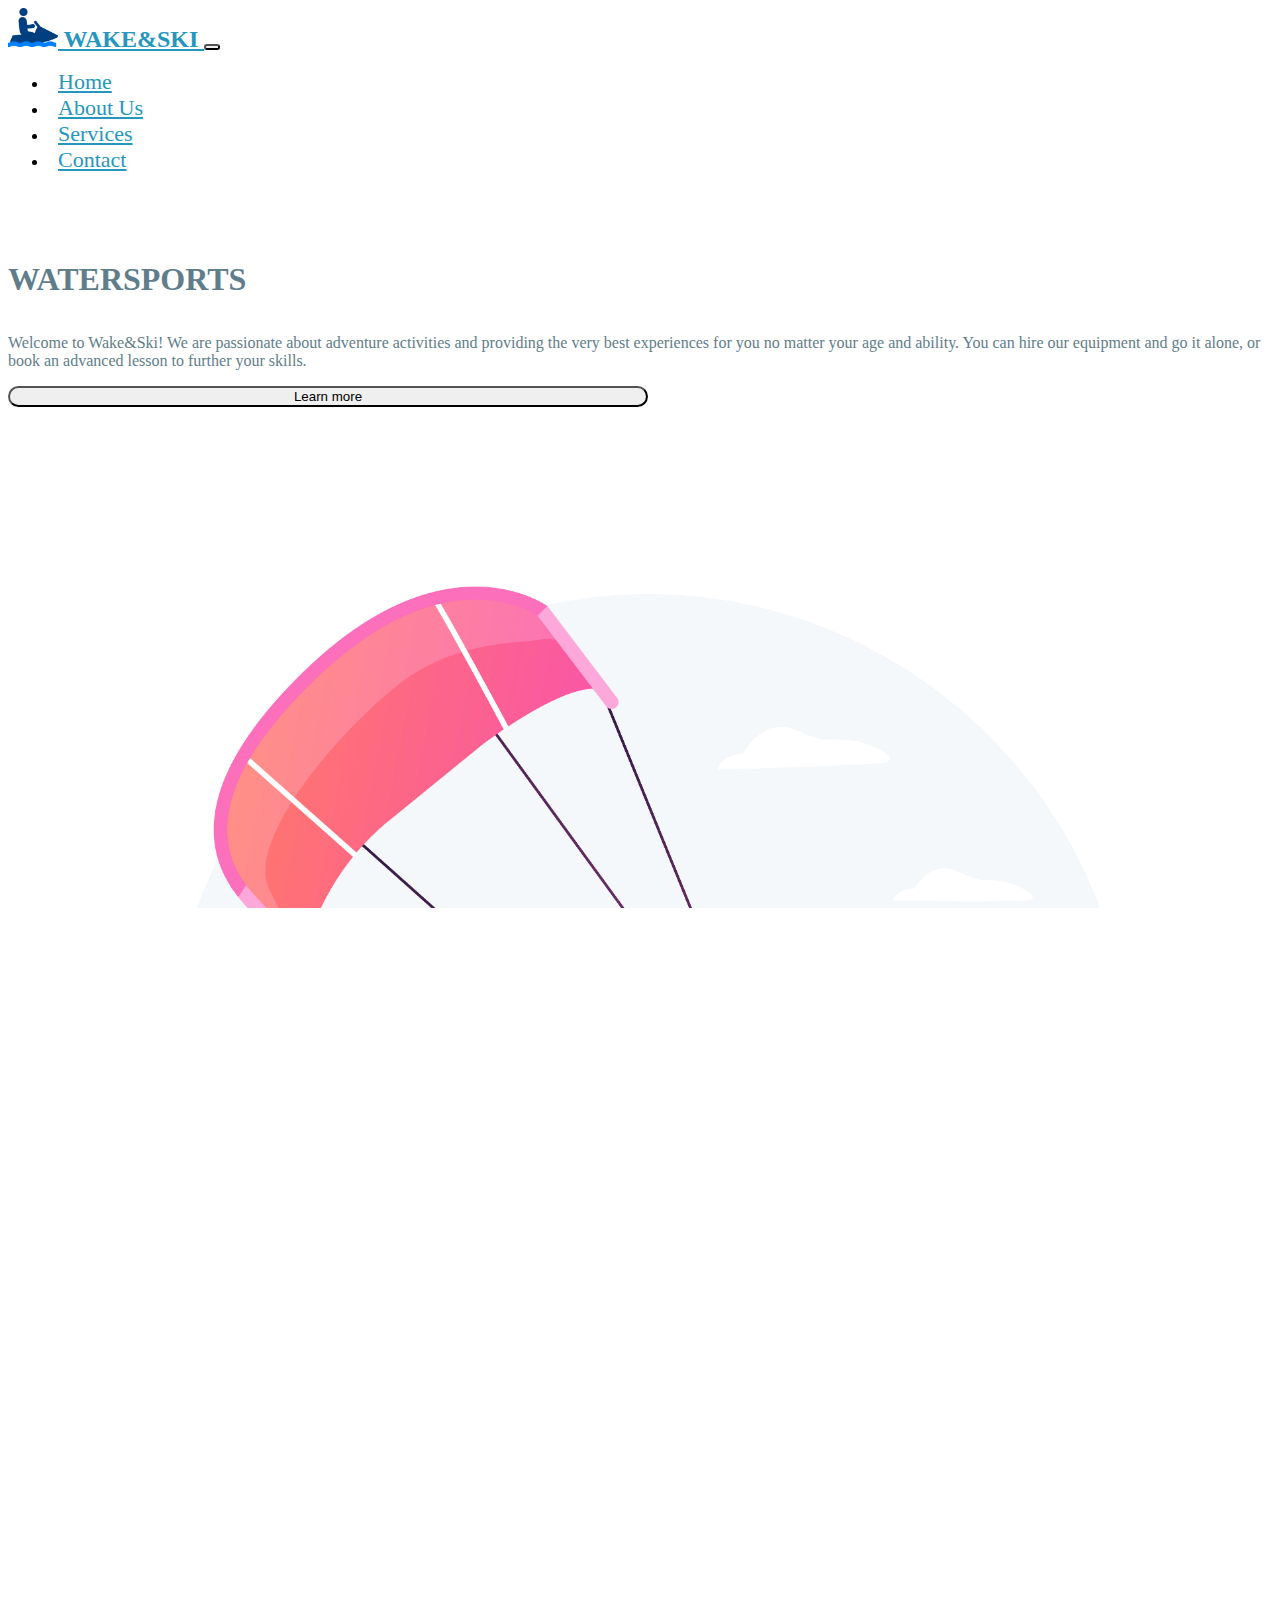
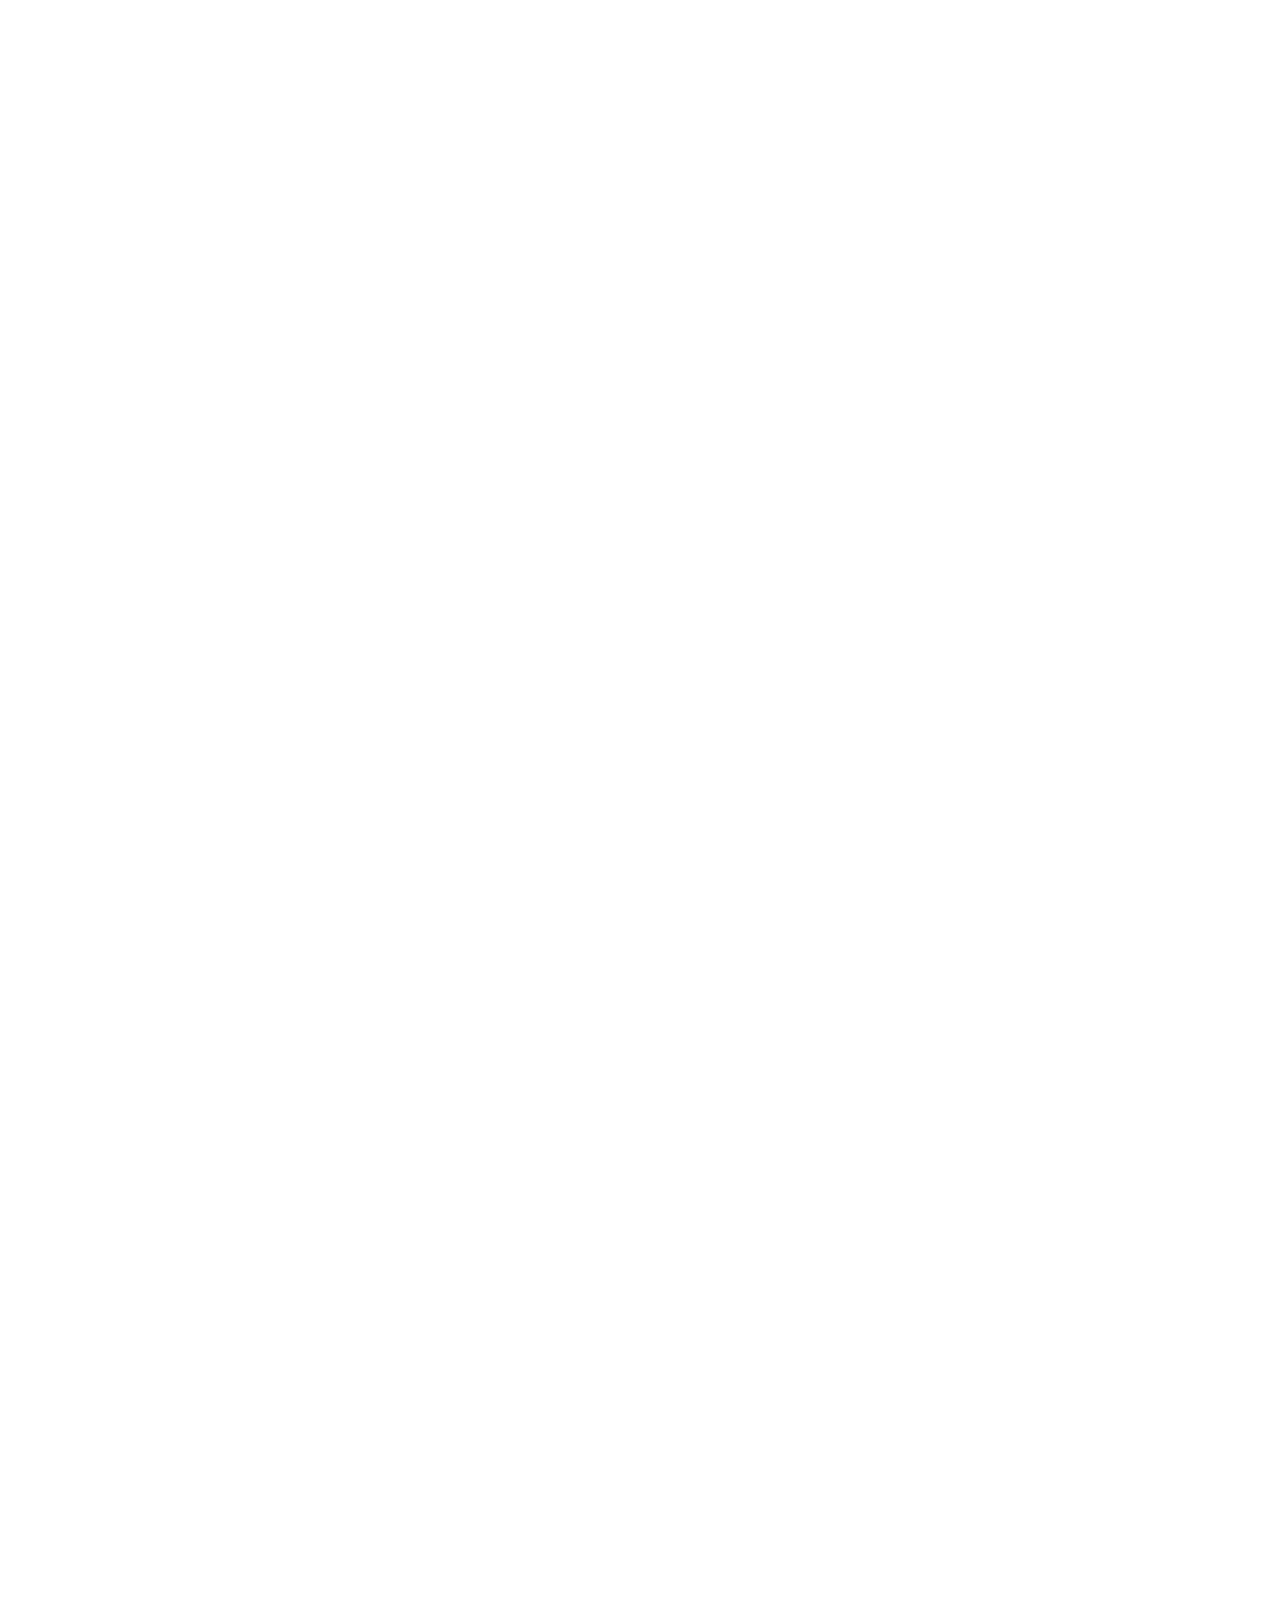
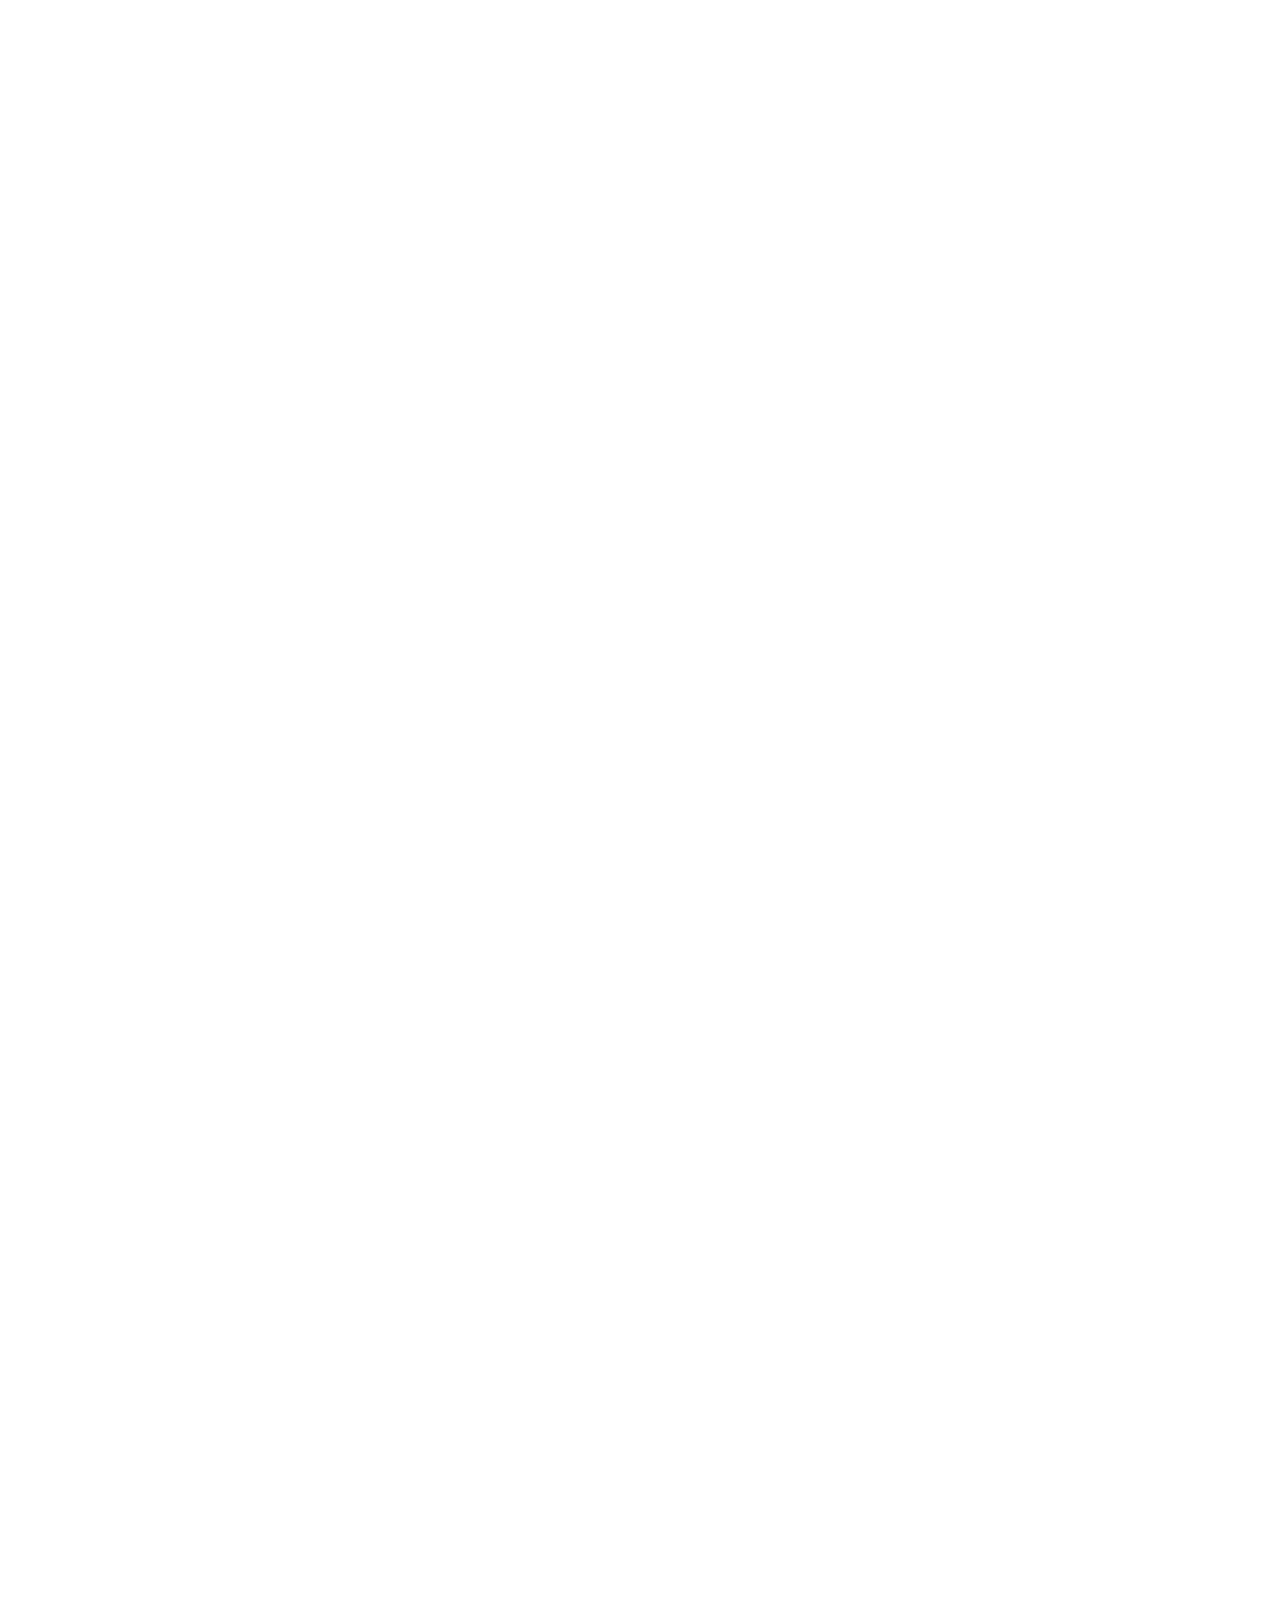
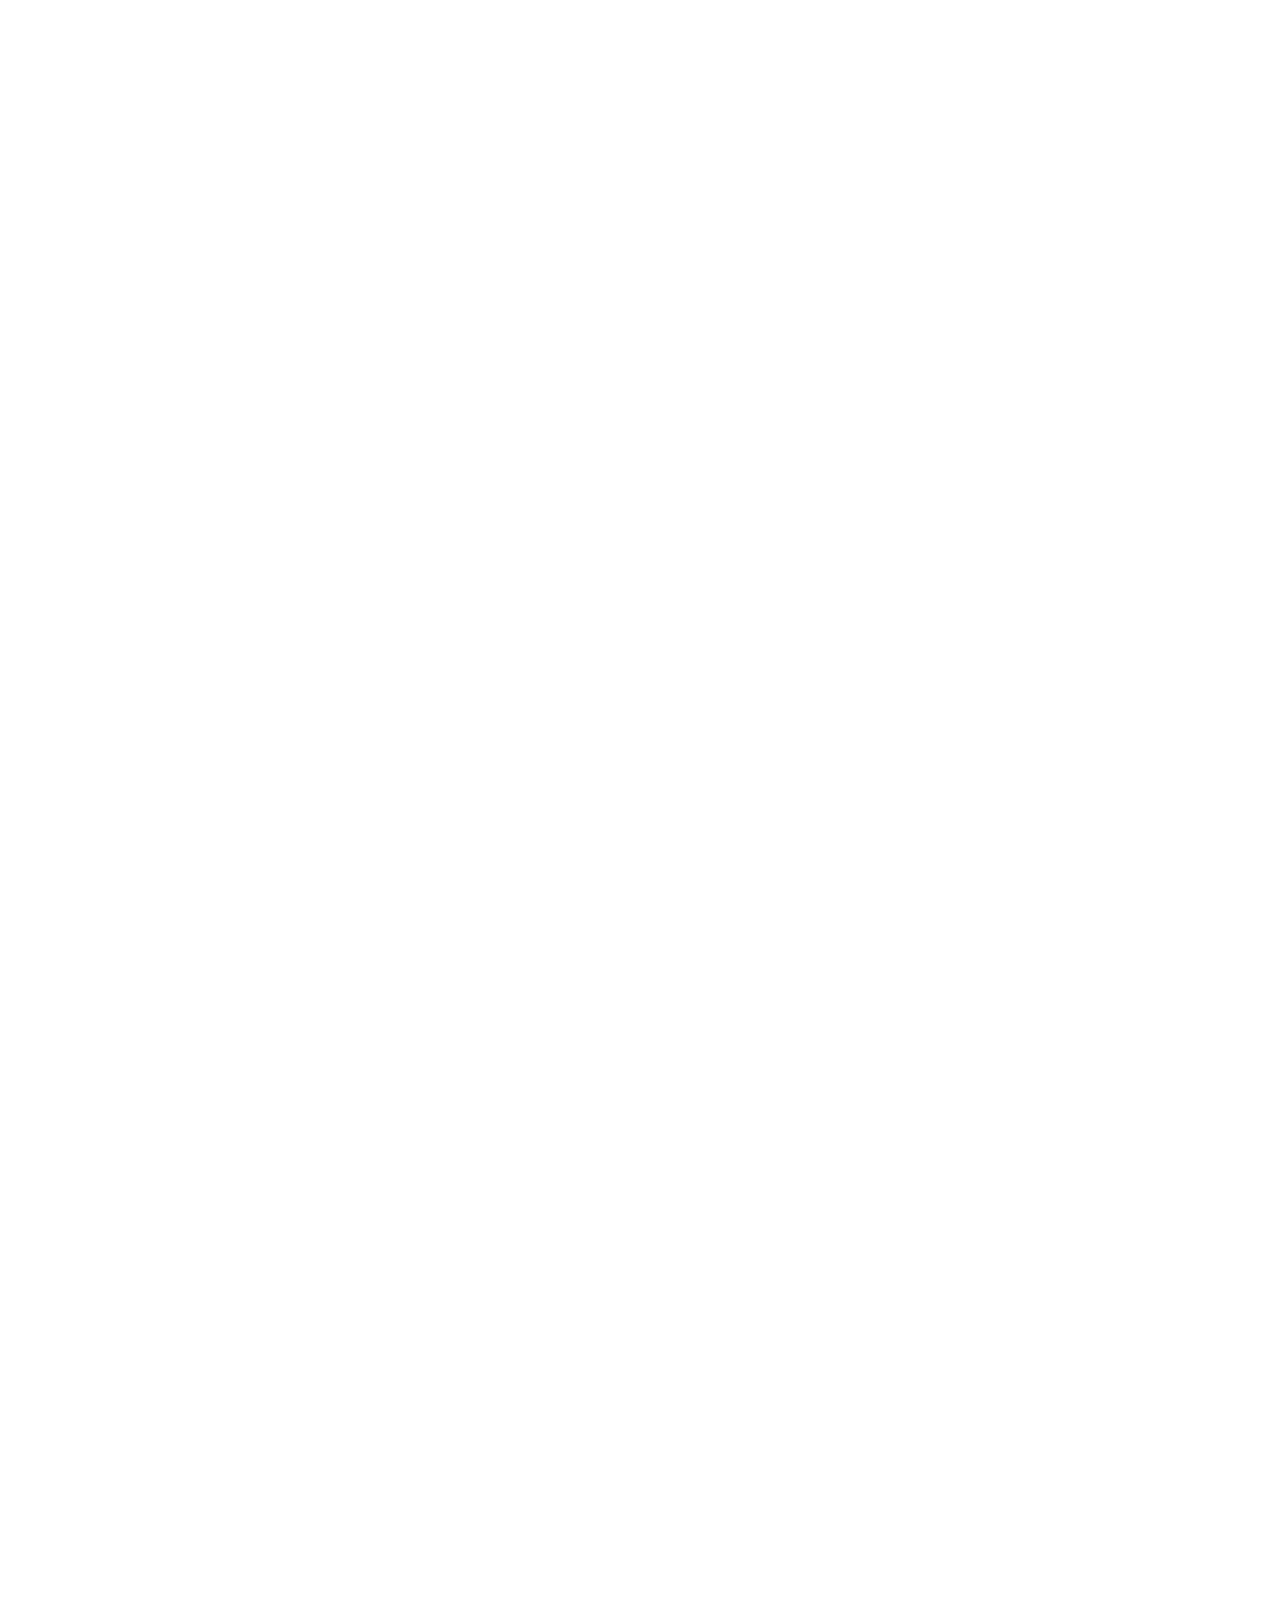
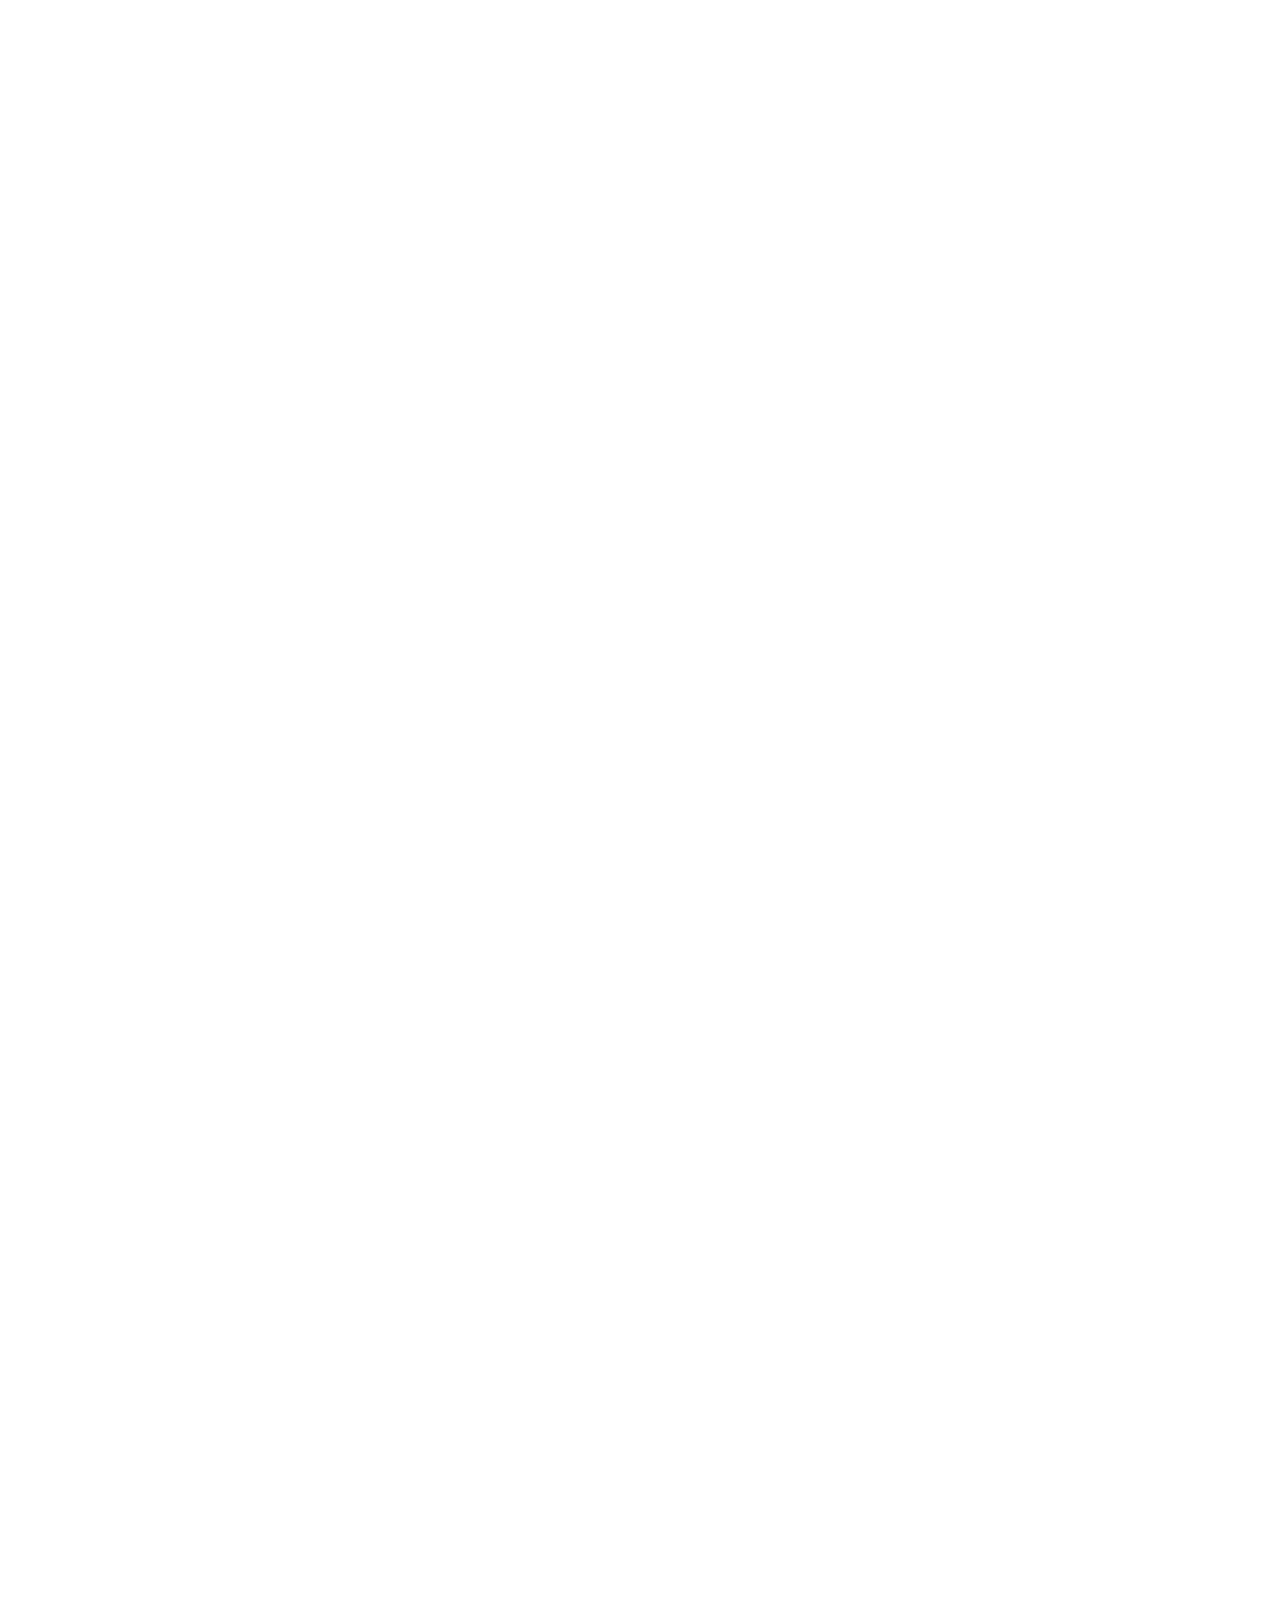
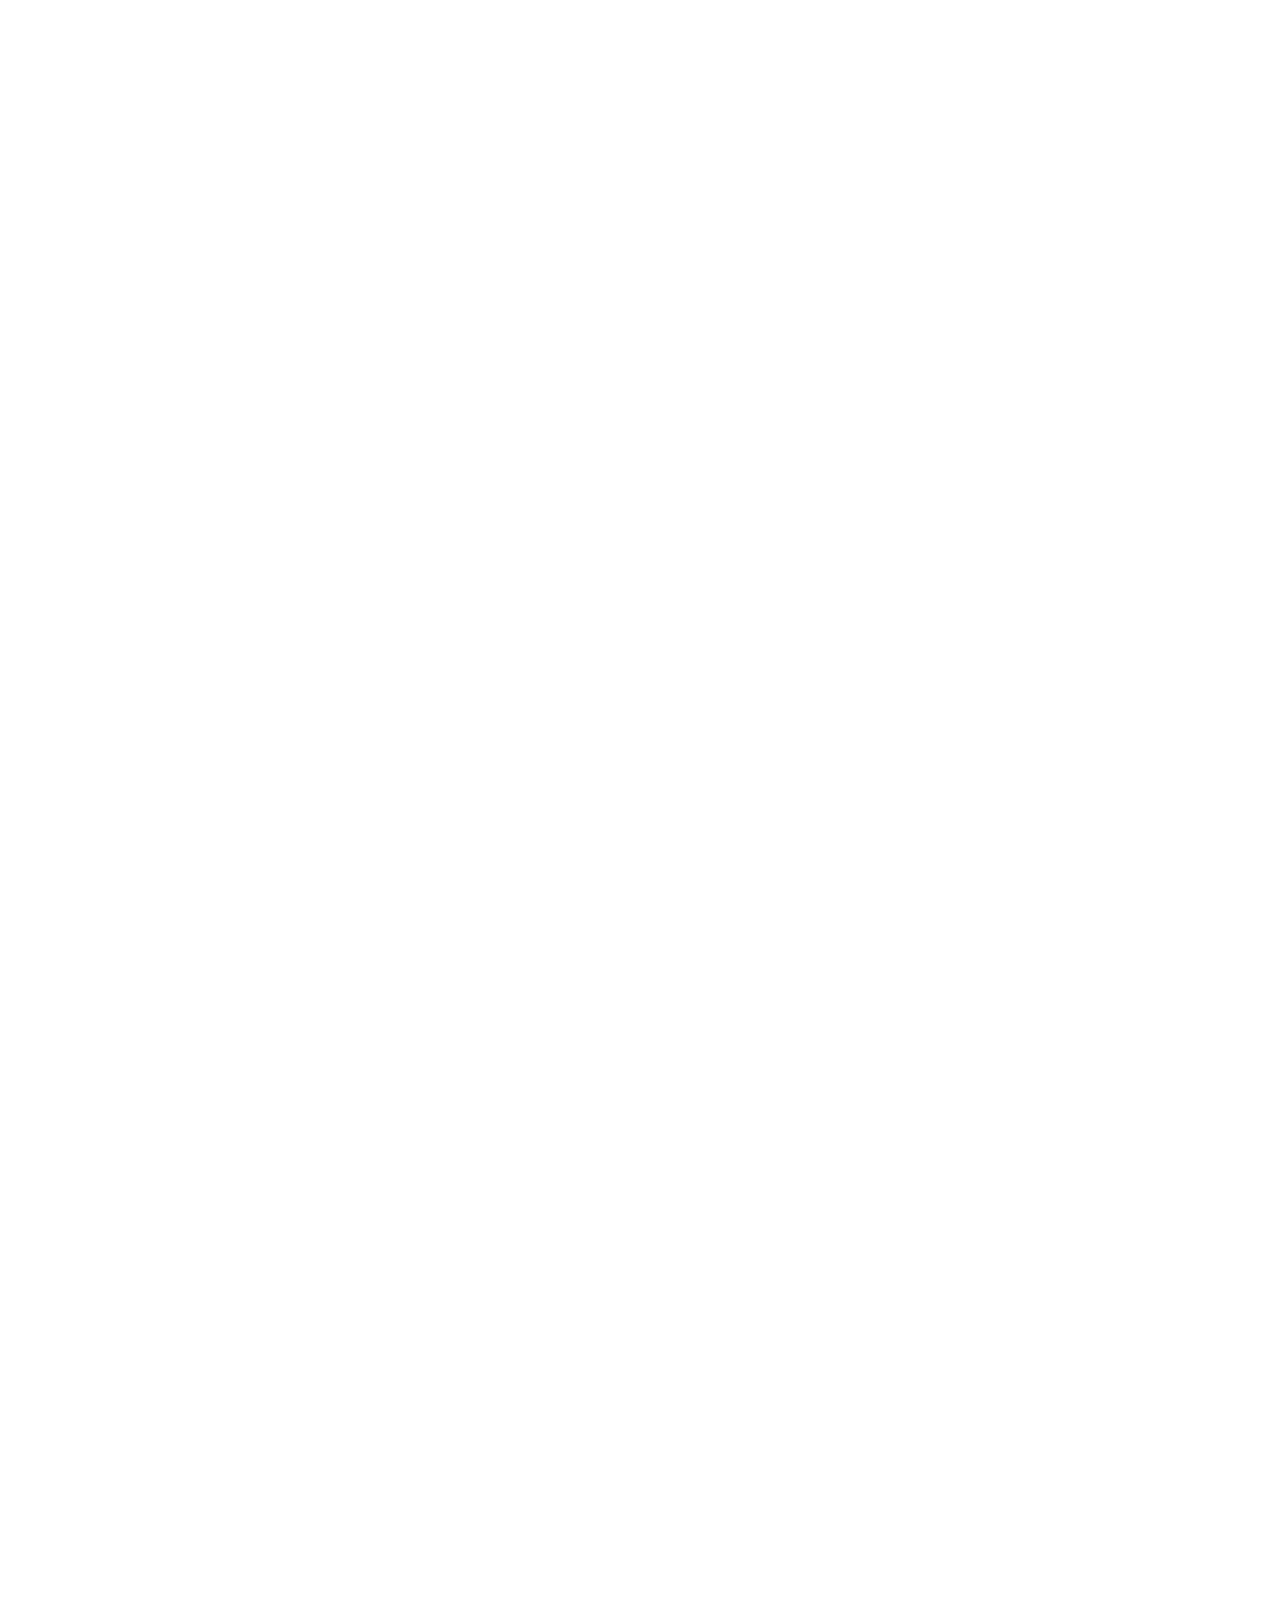
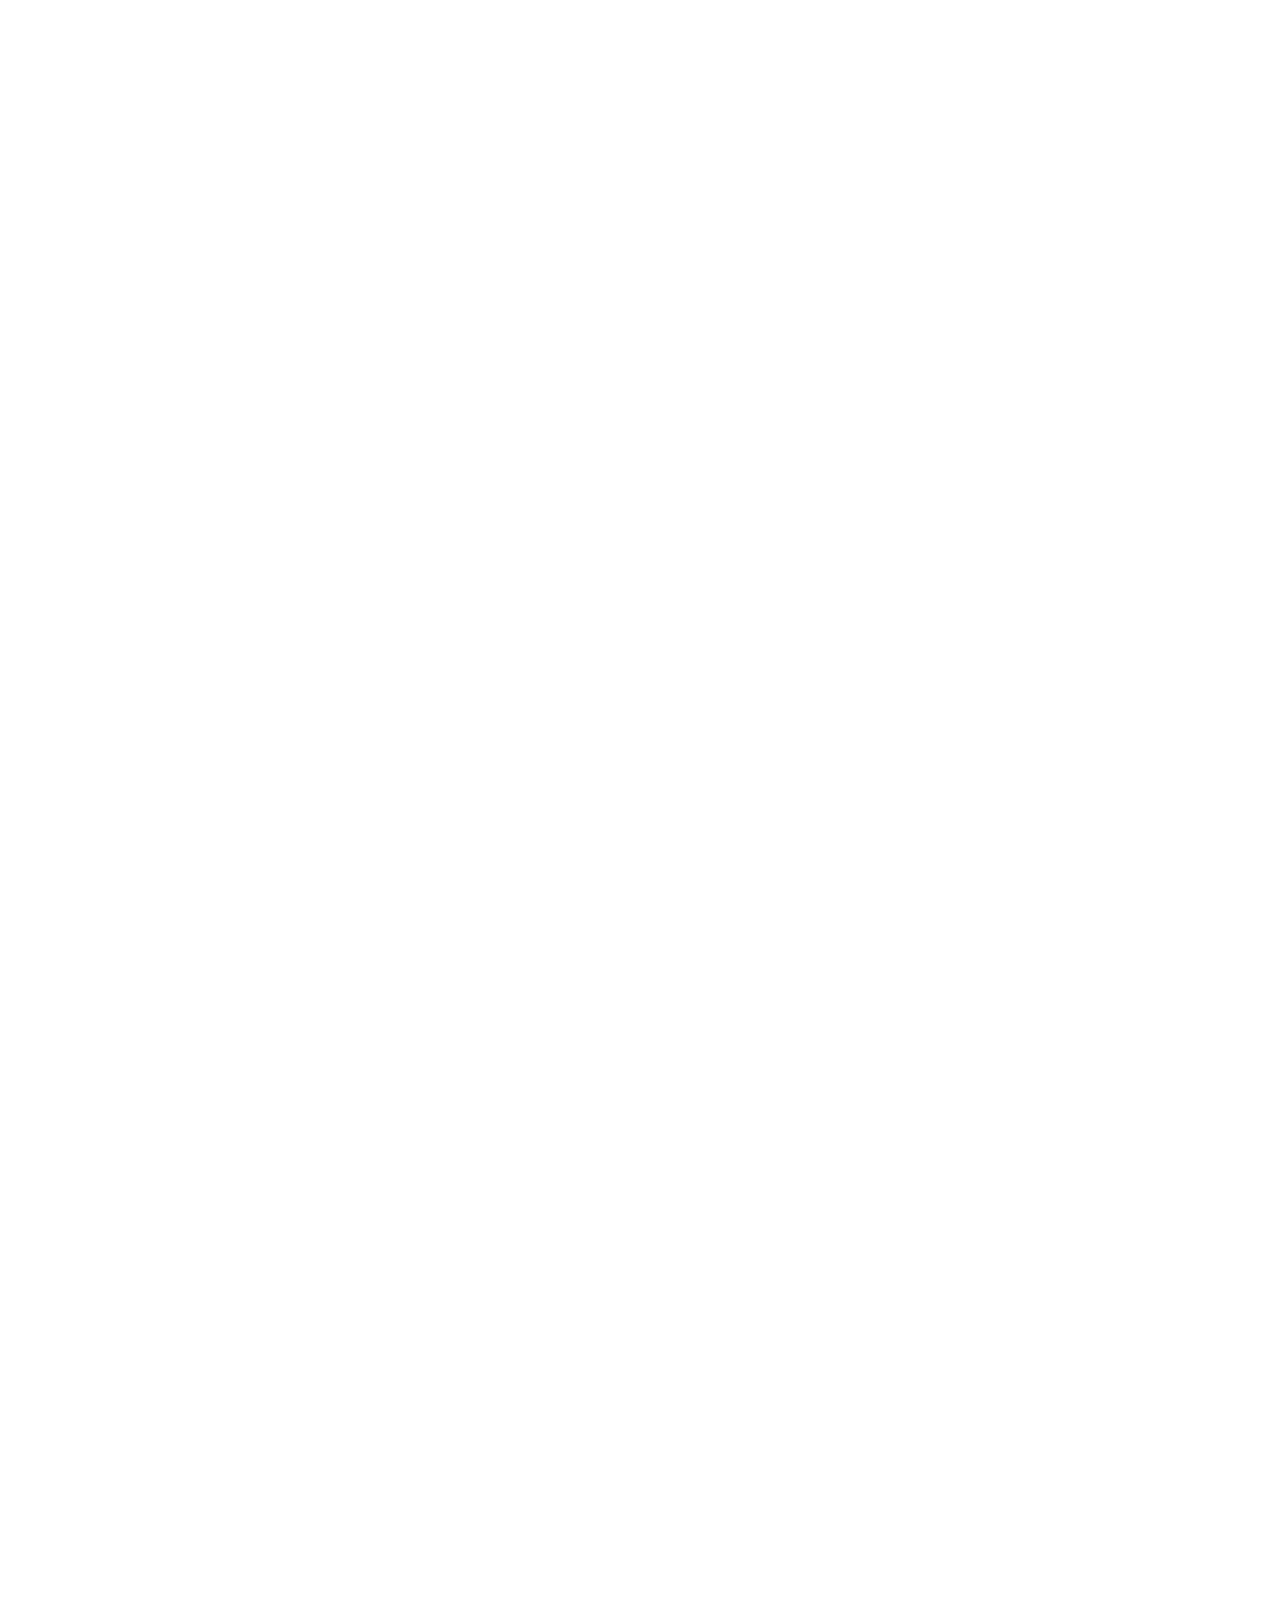
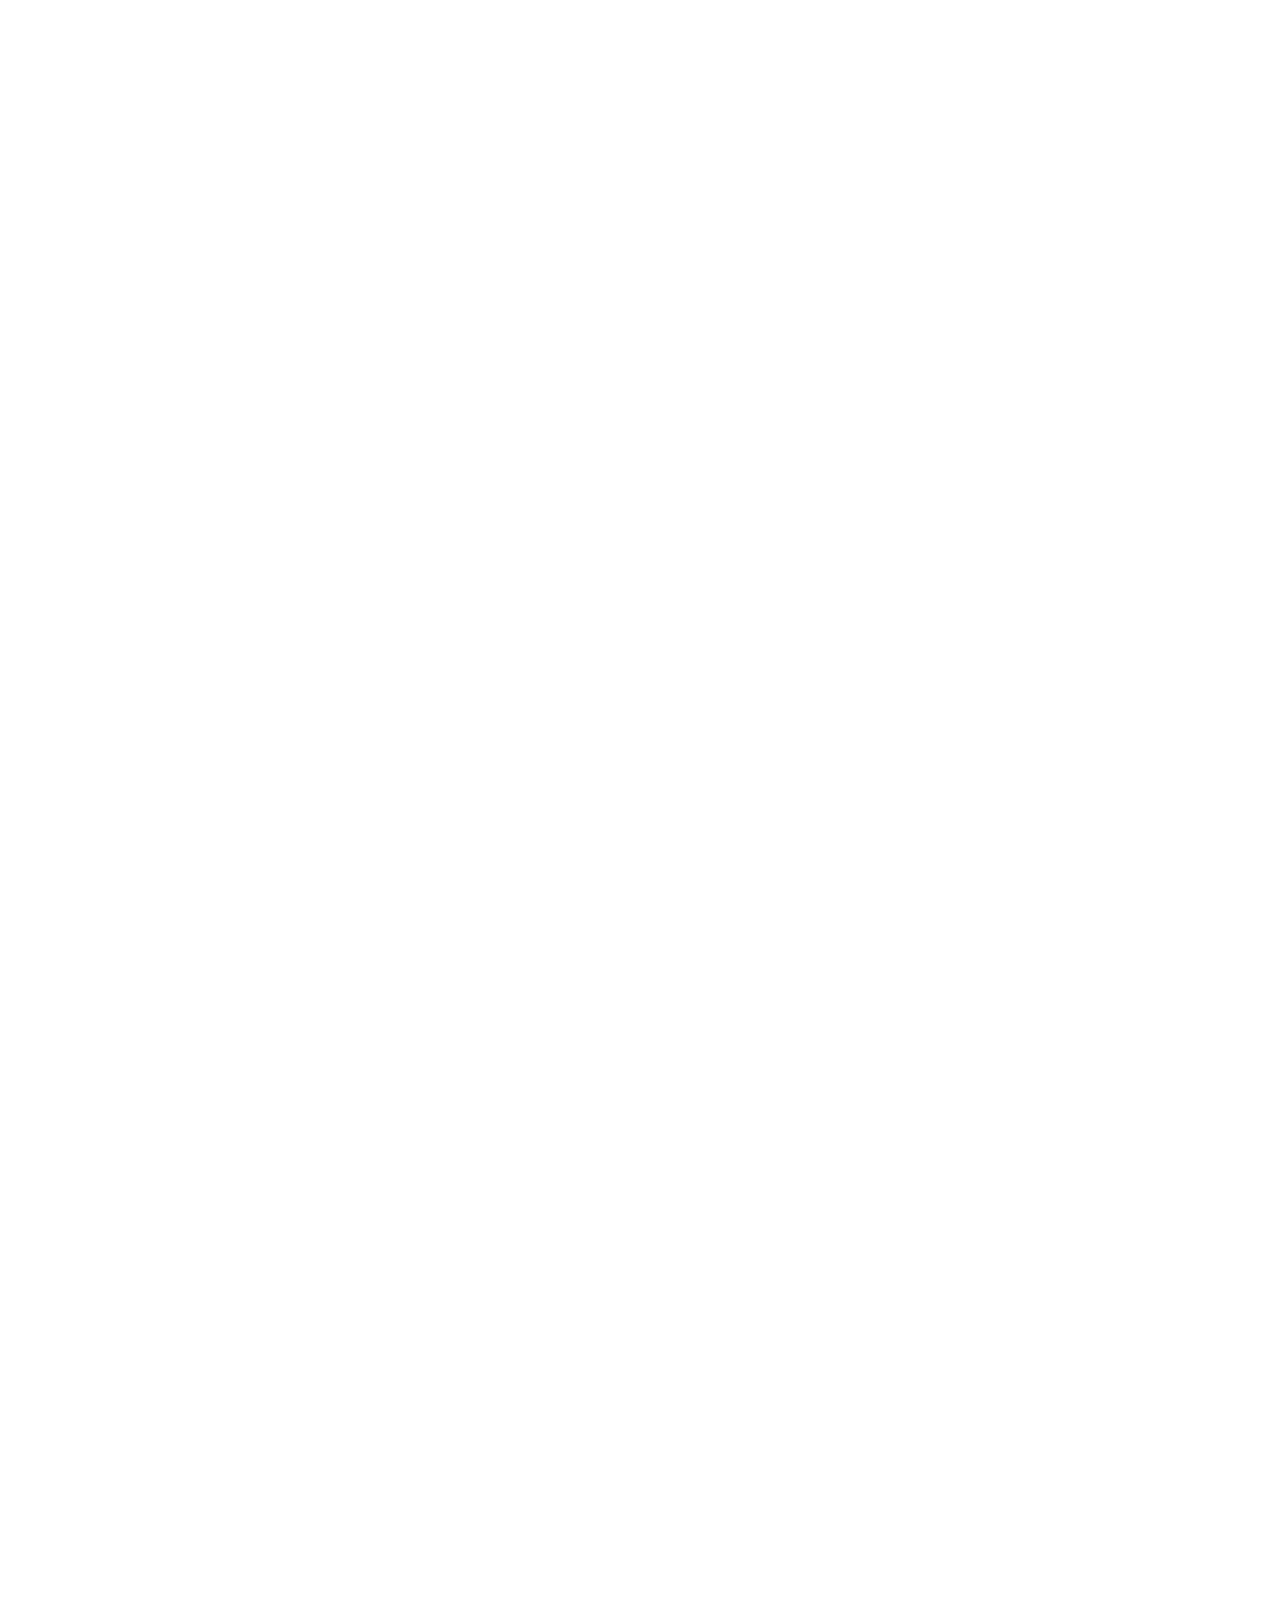
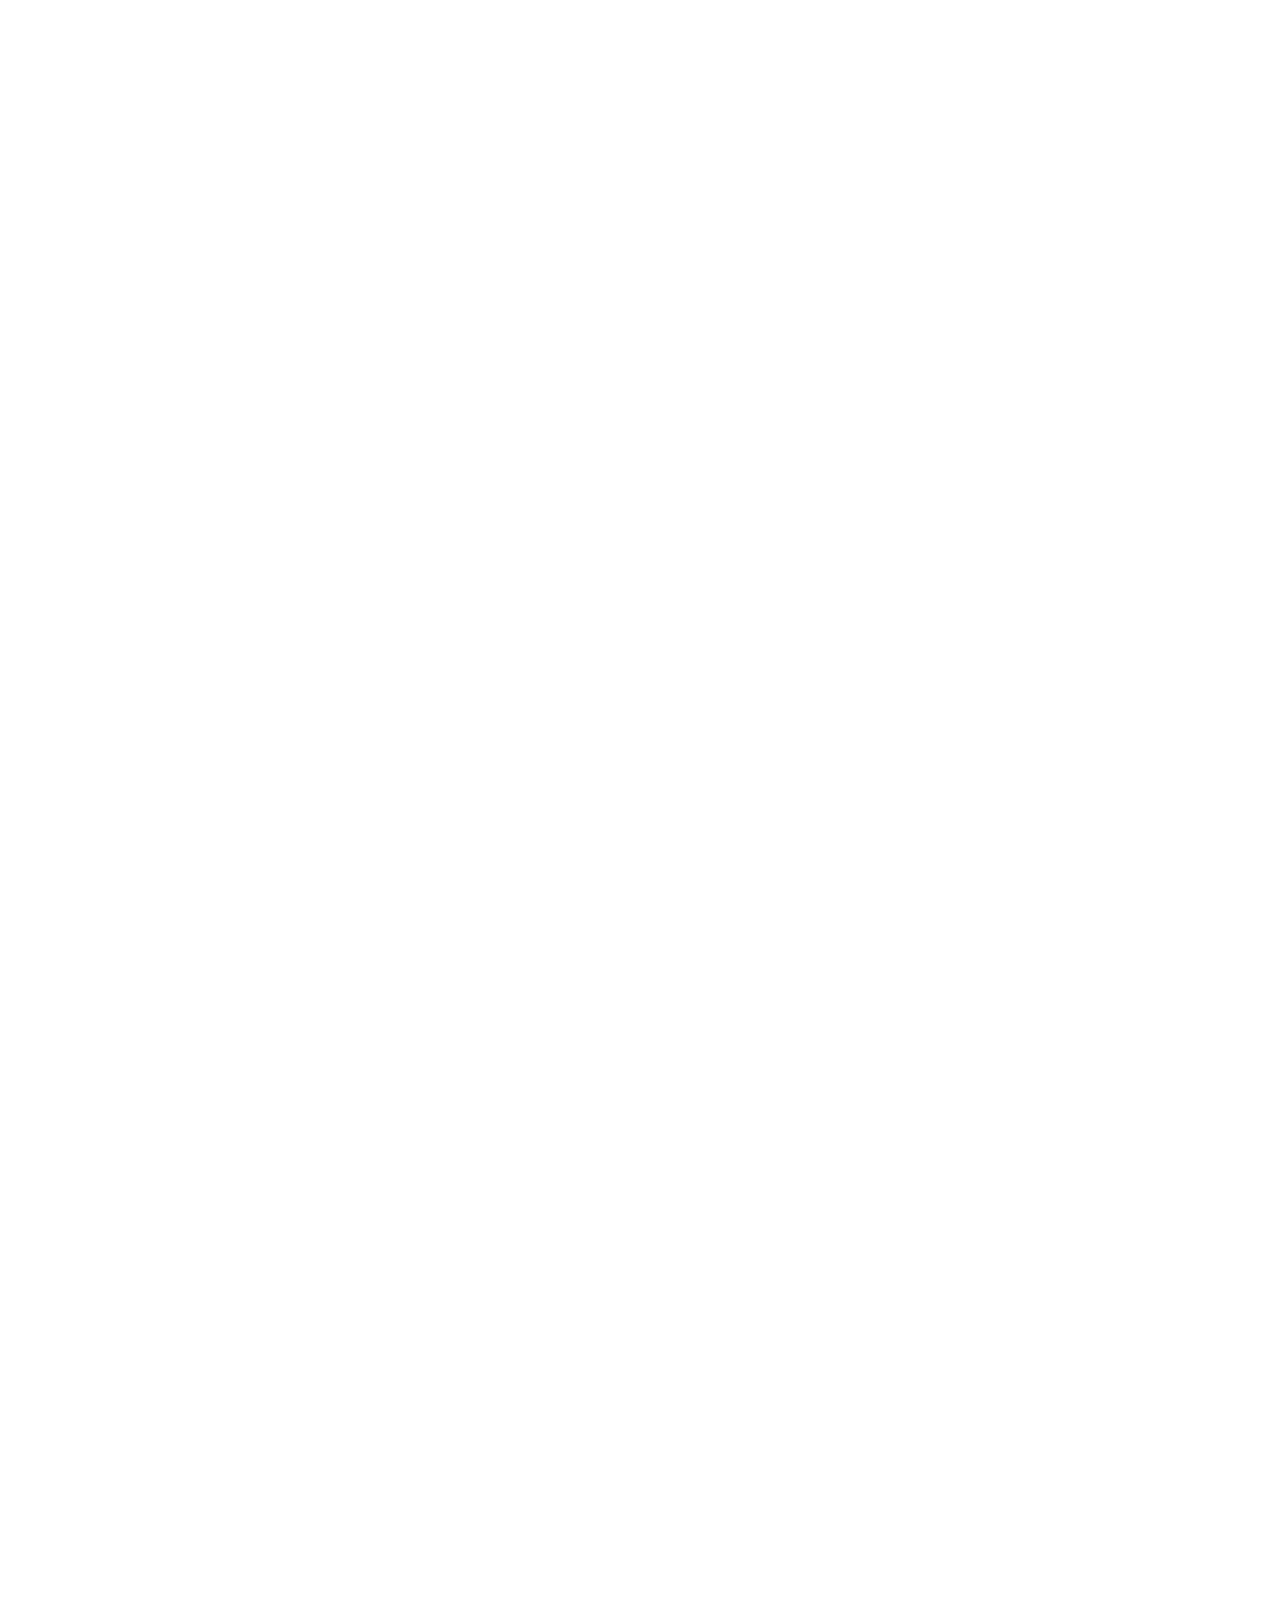
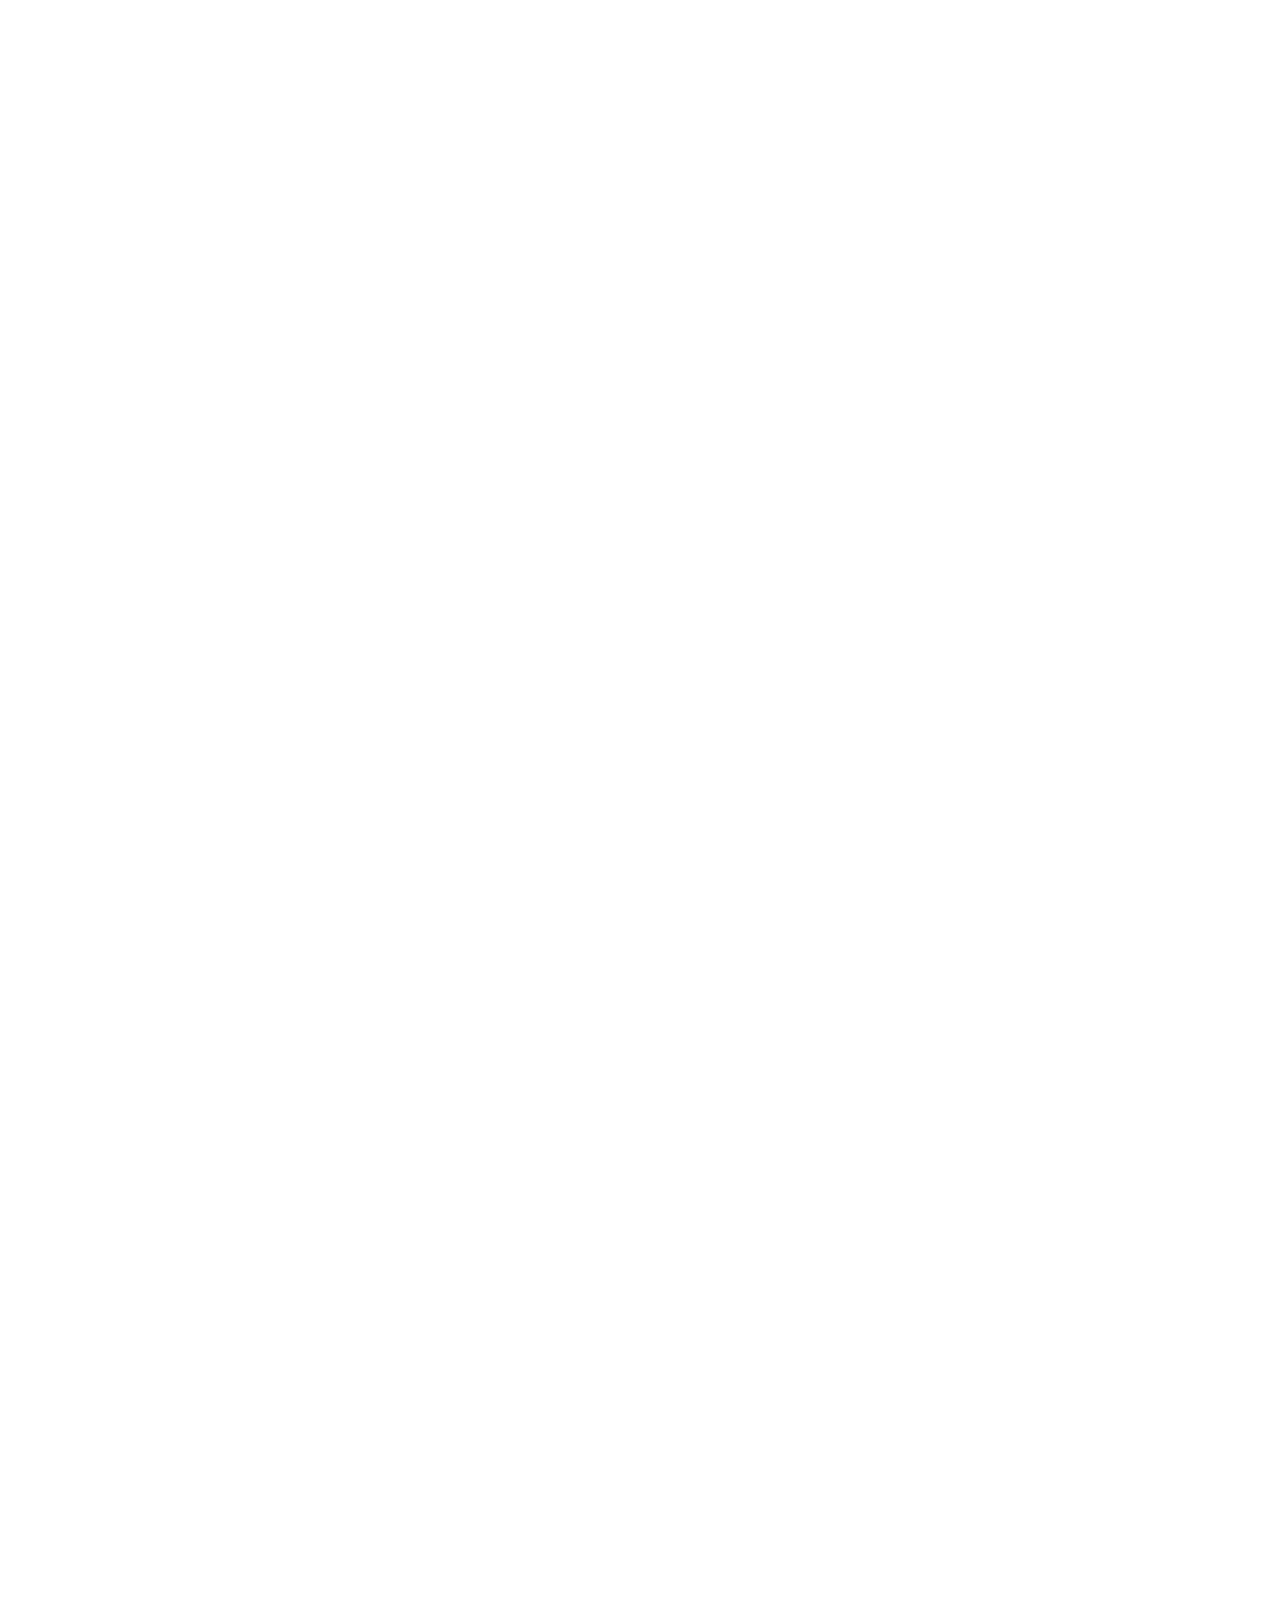
<file: index.html>
<!DOCTYPE html>
<html lang="en">
	<head>
		<meta charset="utf-8">
		<title>Welcome to Wake&Ski - Scotland's leading watersport centre</title>
    <!-- CSS only -->
    <link rel="stylesheet" href="https://stackpath.bootstrapcdn.com/bootstrap/5.0.0-alpha1/css/bootstrap.min.css" integrity="sha384-r4NyP46KrjDleawBgD5tp8Y7UzmLA05oM1iAEQ17CSuDqnUK2+k9luXQOfXJCJ4I" crossorigin="anonymous">
    <link rel="stylesheet" href="style.css">
    <!-- JavaScript and dependencies -->
    <script src="https://cdn.jsdelivr.net/npm/popper.js@1.16.0/dist/umd/popper.min.js" integrity="sha384-Q6E9RHvbIyZFJoft+2mJbHaEWldlvI9IOYy5n3zV9zzTtmI3UksdQRVvoxMfooAo" crossorigin="anonymous"></script>
    <script src="https://stackpath.bootstrapcdn.com/bootstrap/5.0.0-alpha1/js/bootstrap.min.js" integrity="sha384-oesi62hOLfzrys4LxRF63OJCXdXDipiYWBnvTl9Y9/TRlw5xlKIEHpNyvvDShgf/" crossorigin="anonymous"></script>
	</head>
	<body>
    <!-- Navbar -->
<nav class="navbar navbar-expand-lg navbar-light bg-light">
  <div class="container">
    <a class="navbar-brand"" href="#">
      <img class="logo" src="assets/logo.png" /> Wake&Ski
    </a>
    <button class="navbar-toggler" type="button" data-toggle="collapse" data-target="#navbarSupportedContent" aria-controls="navbarSupportedContent" aria-expanded="false" aria-label="Toggle navigation">
      <span class="navbar-toggler-icon"></span>
    </button>
    <div class="collapse navbar-collapse" id="navbarSupportedContent">
      <ul class="navbar-nav ml-auto">
        <li class="nav-item">
          <a class="nav-link active" aria-current="page" href="#">Home</a>
        </li>
        <li class="nav-item">
          <a class="nav-link" href="aboutus.html">About Us</a>
        </li>
        <li class="nav-item">
          <a class="nav-link" href="services.html">Services</a>
        </li>
        <li class="nav-item">
          <a class="nav-link" href="contact.html">Contact</a>
        </li>
      </ul>
    </div>
  </div>
</nav>
<!-- End Navbar -->
    <!-- Hero section -->
<section id="hero">
  <div class="container">
    <div class="row">
      <div class="col">
        <h1>Watersports</h1>
        <p>Welcome to Wake&Ski! We are passionate about adventure activities and providing the very best experiences for you no matter your age and ability. You can hire our equipment and go it alone, or book an advanced lesson to further your skills.</p>
        <button type="button" class="btn btn-dark btn-large">Learn more</button>
      </div>
      
      <div class="col img-col">
        <img src="assets/sports.jpg" class="img-fluid" alt="Surfing">
      </div>
    </div>
    <div class="row cards">

      <div class="col-md-4 d-flex justify-content-center">
        <div class="card" style="width: 18rem;">
          <div class="card-body">
            <img src="assets/icon.png" class="icon" alt="Service One"/>
            <h5 class="card-title">Kneeboarding</h5>
            <p class="card-text">Kneeboarding is a water board sport that blends the characteristics of surfing, water skiing, and wakeboarding. Kneeboarding is one of the most accessible types of watersports there is. It's easy to start with but it's also fun to progress and even do some tricks along the way.</p>
          </div>
        </div>
      </div>

      <div class="col-md-4 d-flex justify-content-center">
        <div class="card" style="width: 18rem;">
          <div class="card-body">
            <img src="assets/icon.png" class="icon" alt="Service Two"/>
            <h5 class="card-title">Wakeboarding</h5>
            <p class="card-text">Wakeboarding is an extreme sport performed on water. The rider is fastened to a board and towed behind a motorboat at speeds of around 50 km per hour. It’s almost like riding an endless wave and it is suitable for a wide range of people in terms of age.</p>
          </div>
        </div>
      </div>

      <div class="col-md-4 d-flex justify-content-center">
        <div class="card" style="width: 18rem;">
          <div class="card-body">
            <img src="assets/icon.png" class="icon" alt="Service Three"/>
            <h5 class="card-title">Waterskiing</h5>
            <p class="card-text">Waterskiing is a sport where an individual is pulled behind a boat or a cable ski installation on a body of water, skimming the surface.</p>
          </div>
        </div>
      </div>

    </div>
  </div>
</section>
<!-- End Hero section -->
    <!-- About us section -->
<section id="about-us">
  <div class="container">
    <div class="row align-items-center">
      <div class="col">
        <img src="assets/surfing.jpg" class="img-fluid" alt="About Us">
      </div>
      <div class="col text-col">
        <h1>About Us</h1>
        <p>Based on the waters edge on West Scotland's coastline, we have everything a stones throw from our modern activity centre, its own beach, quick access to the cliffs and waves and Scotland’s only flat water teaching area, perfect for learning Paddle Sports in a safe, fun and easy environment.</p>
        <p>We boast over 55 years of experience and knowledge in the outdoor industry between the directors. Our fully qualified team of staff are continuously training to be the best so you know your in safe hands.</p>
        <a href="aboutus.html">
        <button type="button" class="btn btn-dark btn-large">Let's meet</button>
        </a>
      </div>
    </div>
  </div>
</section>
<!-- End About us section -->
    <!-- Photos section -->
<section id="photos">
<div class="container">
  <div class="row align-items-center photos">
    <div class="col">
      <h1>Our Centre</h1>
      <p>Here are some photos of the different activities available at Wake&Ski. We hope you feel inspired to visit.</p>
    </div>
  </div>
  <div class="row align-items-center">
    <div class="col">
      <div class="card mb-3">
        <img src="assets/sports 1.jpg" class="card-img-top" alt="...">
      </div>
    </div>
    <div class="col">
      <div class="card mb-3">
        <img src="assets/sports 2.jpg" class="card-img-top" alt="...">
      </div>
    </div>
  </div>
  <div class="row align-items-center">
    <div class="col">
      <div class="card mb-3">
        <img src="assets/sports 3.jpg" class="card-img-top" alt="...">
      </div>
    </div>
    <div class="col">
      <div class="card mb-3">
        <img src="assets/sports.jpg" class="card-img-top" alt="...">
      </div>
    </div>
  </div>
</div>
</section>
<!-- End Photos section -->
    <!-- Footer section -->
    <div class="mt-5 pt-5 pb-5 footer">
<div class="container">
  <div class="row">
    <div class="col-lg-5 col-xs-12 about-company">
      <h2>CANCELLATIONS AND REFUND POLICY</h2>
      <p class="pr-5 text-white-50">
If you or your group decide to withdraw from a session for any reason, then we may at our sole discretion offer you another session or part session without further charge according to the following notice periods:</br>
Cancellation 15 days or more in advance of session – Full credit for session</br>
Cancellation 7 – 14 days in advance of session – Half credit for session</br>
Cancellation less than 7 days in advance of session – No credit. </p>
 
    </div>
    <div class="col-lg-3 col-xs-12 links">
      <h4 class="mt-lg-0 mt-sm-3">Links</h4>
        <ul class="m-0 p-0">
          <li><a href="index.html">Home</a></li>
          <li><a href="aboutus.html">About Us</a></li>
          <li><a href="services.html">Services</a></li>
          <li><a href="contact.html">Contact</a></li>
        </ul>
    </div>
    <div class="col-lg-4 col-xs-12 location">
      <h4 class="mt-lg-0 mt-sm-4">Location</h4>
      <p>22, The Harbour, Ayr, KA5 15F</p>
      <p class="mb-0"><i class="fa fa-phone mr-3"></i>01292 653829</p>
      <p><i class="fa fa-envelope-o mr-3"></i>info@wakeandski.com</p>
    </div>
  </div>
  <div class="row mt-5">
    <div class="col copyright">
      <p class=""><small class="text-white-50">© 2022. All Rights Reserved.</small></p>
    </div>
  </div>
</div>
</div>
<!-- End footer section -->   
	</body>
</html>
</file>
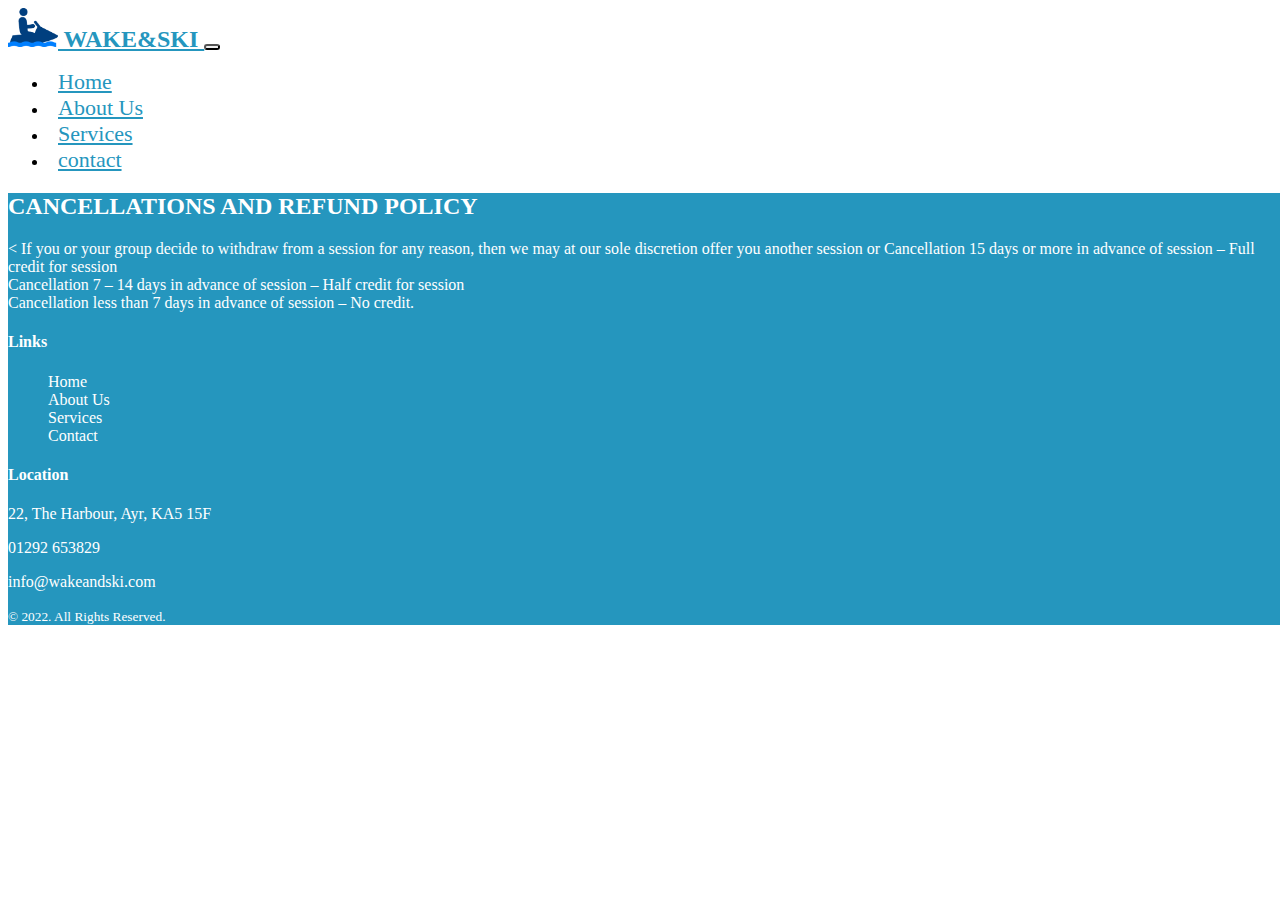
<file: aboutus.html>
<!DOCTYPE html>
<html lang="en">
  <head>
  <meta charset="utf-8">
  <title>welcome to wake&ski-scotland's leading water sports center.</title>
  <!--css only-->
  <link rel="stylesheet" href="https://stackpath.bootstrap.cdn.com/bootstap5.0.0-alpha1/ccs/" integrity="sha384-r4NyP46KrjDLeawBgD5tp8Y7UzmLA05oM1iAEQ17CSuDqnUK2+K9LuXQOfXJCJ4I" crossorigin="anonymous">
    <link rel="stylesheet" href="style.css">
    <!--javascript and dependencies-->
    <script src="https://cdn.jsdelivr.net/npm/popper.js@1.16.0/dist/umd/popper.min.js" integrity="sha384-Q6E9RHvbIyZFJoft+2mJbHaEWldlvI9IOYy5n3zV9zzTtmI3UksdQRVvoxMfooAo" crossorigin="anonymous"> </script>
    <script src="httpa://stackpath.bootstrap.cdn.com/bootstap/5.0.0/js/bootstap.min.js" integrity="sha384-oesi62hOLfzrys4LxRF63OJCXdXDipiYWBnvTl9Y9/TRlw5xlKIEHpNyvvDShgf/" crossorigin="anonymous"></script>
  </head>
  <body>
    <!-- Navbar -->
<nav class="py-3 navbar navbar-expand-lg fixed-top auto-hiding-navbar">
  <div class="container">
    <a class="navbar-brand"" href="#">
      <img class="logo" src="assets/logo.png" /> Wake&Ski
    </a>
    <button class="navbar-toggler" type="button" data-toggle="collapse" data-target="#navbarSupportedContent" aria-controls="navbarSupportedContent" aria-expanded="false" aria-label="Toggle navigation">
      <span class="navbar-toggler-icon"></span>
    </button>

    <div class="collapse navbar-collapse" id="navbarSupportedContent">
      <ul class="navbar-nav ml-auto">
        <li class="nav-item">
          <a class="nav-link active" aria-current="page" href="#">Home</a>
        </li>
        <li class="nav-item">
          <a class="nav-link" href="aboutus.html">About Us</a>
        </li>
        <li class="nav-item">
          <a class="nav-link" href="services.html">Services</a>
        </li>
        <li class="nav-item">
          <a class="nav-link" href="contact.html">contact</a>
        </li>
      </ul>
    </div>
  </div>
</nav>
<!-- End Navbar -->
      <!-- Footer section -->
<div class="mt-5 pt-5 pb-5 footer">
<div class="container">
<div class="row">
<div class="col-lg-5 col-xs-12 about-company">
<h2>CANCELLATIONS AND REFUND POLICY</h2>
<p class="pr-5 text-white-50"><
If you or your group decide to withdraw from a session for any reason, then we may at our sole discretion offer you another session or
Cancellation 15 days or more in advance of session – Full credit for session</br>
Cancellation 7 – 14 days in advance of session – Half credit for session</br>
Cancellation less than 7 days in advance of session – No credit. </p>
</div>
<div class="col-lg-3 col-xs-12 links">
<h4 class="mt-lg-0 mt-sm-3">Links</h4>
<ul class="m-0 p-0">
<li><a href="index.html">Home</a></li>
<li><a href="aboutus.html">About Us</a></li>
<li><a href="services.html">Services</a></li>
<li><a href="contact.html">Contact</a></li>
</ul>
</div>
<div class="col-lg-4 col-xs-12 location">
<h4 class="mt-lg-0 mt-sm-4">Location</h4>
<p>22, The Harbour, Ayr, KA5 15F</p>
<p class="mb-0"><i class="fa fa-phone mr-3"></i>01292 653829</p>
<p><i class="fa fa-envelope-o mr-3"></i>info@wakeandski.com</p>
</div>
</div>
<div class="row mt-5">
<div class="col copyright">
<p class=""><small class="text-white-50">© 2022. All Rights Reserved.</small></p>
</div>
</div>
</div>
</div>
<!-- End footer section -->
  </body>
</html>
</file>
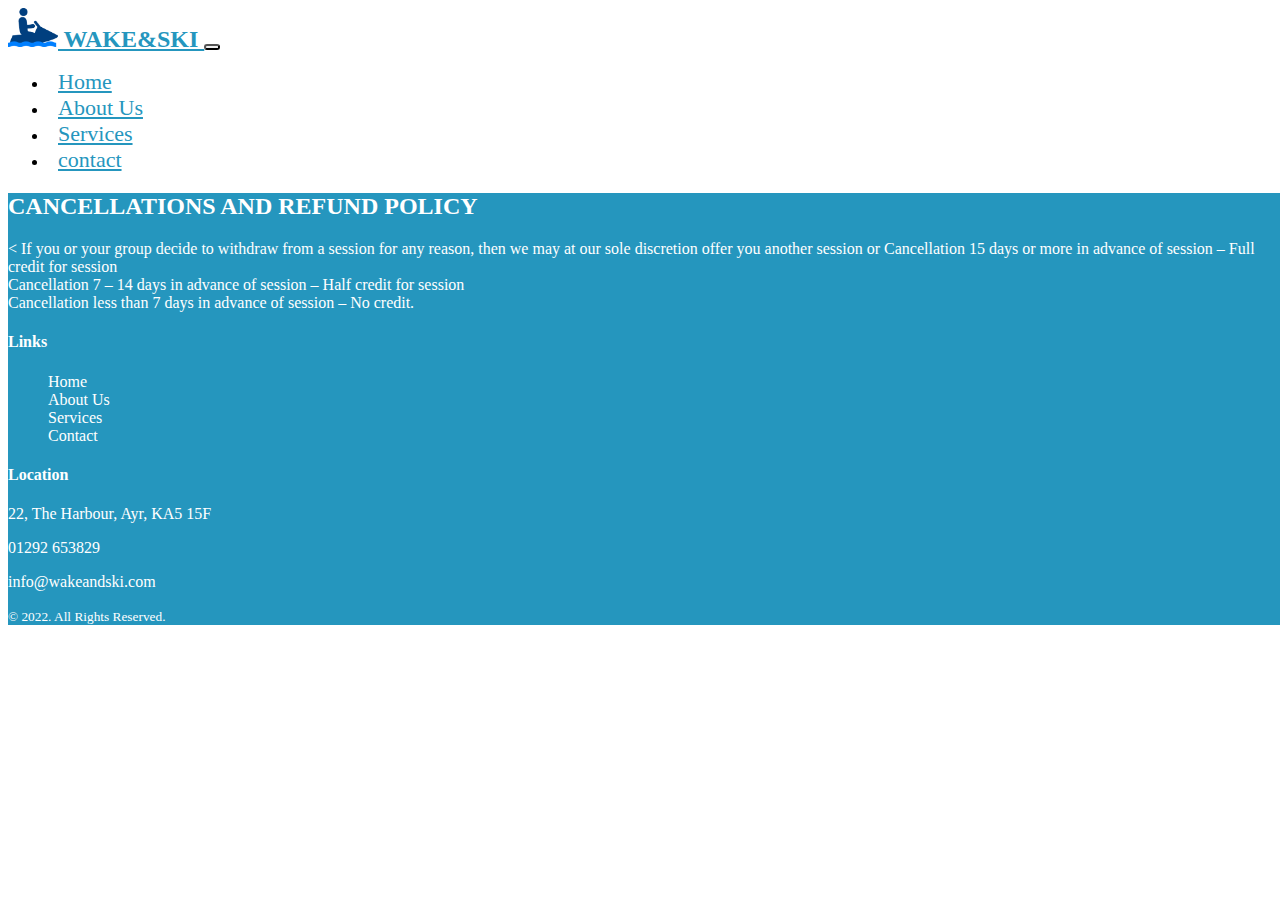
<file: services.html>
<!DOCTYPE html>
<html lang="en">
  <head>
  <meta charset="utf-8">
  <title>welcome to wake&ski-scotland's leading water sports center.</title>
  <!--css only-->
  <link rel="stylesheet" href="https://stackpath.bootstrap.cdn.com/bootstap5.0.0-alpha1/ccs/" integrity="sha384-r4NyP46KrjDLeawBgD5tp8Y7UzmLA05oM1iAEQ17CSuDqnUK2+K9LuXQOfXJCJ4I" crossorigin="anonymous">
    <link rel="stylesheet" href="style.css">
    <!--javascript and dependencies-->
    <script src="https://cdn.jsdelivr.net/npm/popper.js@1.16.0/dist/umd/popper.min.js" integrity="sha384-Q6E9RHvbIyZFJoft+2mJbHaEWldlvI9IOYy5n3zV9zzTtmI3UksdQRVvoxMfooAo" crossorigin="anonymous"> </script>
    <script src="httpa://stackpath.bootstrap.cdn.com/bootstap/5.0.0/js/bootstap.min.js" integrity="sha384-oesi62hOLfzrys4LxRF63OJCXdXDipiYWBnvTl9Y9/TRlw5xlKIEHpNyvvDShgf/" crossorigin="anonymous"></script>
  </head>
  <body>
    <!-- Navbar -->
<nav class="py-3 navbar navbar-expand-lg fixed-top auto-hiding-navbar">
  <div class="container">
    <a class="navbar-brand"" href="#">
      <img class="logo" src="assets/logo.png" /> Wake&Ski
    </a>
    <button class="navbar-toggler" type="button" data-toggle="collapse" data-target="#navbarSupportedContent" aria-controls="navbarSupportedContent" aria-expanded="false" aria-label="Toggle navigation">
      <span class="navbar-toggler-icon"></span>
    </button>

    <div class="collapse navbar-collapse" id="navbarSupportedContent">
      <ul class="navbar-nav ml-auto">
        <li class="nav-item">
          <a class="nav-link active" aria-current="page" href="#">Home</a>
        </li>
        <li class="nav-item">
          <a class="nav-link" href="aboutus.html">About Us</a>
        </li>
        <li class="nav-item">
          <a class="nav-link" href="services.html">Services</a>
        </li>
        <li class="nav-item">
          <a class="nav-link" href="contact.html">contact</a>
        </li>
      </ul>
    </div>
  </div>
</nav>
<!-- End Navbar -->
          <!-- Footer section -->
<div class="mt-5 pt-5 pb-5 footer">
<div class="container">
<div class="row">
<div class="col-lg-5 col-xs-12 about-company">
<h2>CANCELLATIONS AND REFUND POLICY</h2>
<p class="pr-5 text-white-50"><
If you or your group decide to withdraw from a session for any reason, then we may at our sole discretion offer you another session or
Cancellation 15 days or more in advance of session – Full credit for session</br>
Cancellation 7 – 14 days in advance of session – Half credit for session</br>
Cancellation less than 7 days in advance of session – No credit. </p>
</div>
<div class="col-lg-3 col-xs-12 links">
<h4 class="mt-lg-0 mt-sm-3">Links</h4>
<ul class="m-0 p-0">
<li><a href="index.html">Home</a></li>
<li><a href="aboutus.html">About Us</a></li>
<li><a href="services.html">Services</a></li>
<li><a href="contact.html">Contact</a></li>
</ul>
</div>
<div class="col-lg-4 col-xs-12 location">
<h4 class="mt-lg-0 mt-sm-4">Location</h4>
<p>22, The Harbour, Ayr, KA5 15F</p>
<p class="mb-0"><i class="fa fa-phone mr-3"></i>01292 653829</p>
<p><i class="fa fa-envelope-o mr-3"></i>info@wakeandski.com</p>
</div>
</div>
<div class="row mt-5">
<div class="col copyright">
<p class=""><small class="text-white-50">© 2022. All Rights Reserved.</small></p>
</div>
</div>
</div>
</div>
<!-- End footer section -->
    
  </body>
</html>
</file>
<file: style.css>
html, body {
  height: 100%;
  width: 100%;
  display: block;
  overflow-x: hidden;
}

.logo {
  width: 50px;
}

nav {
  background-color: white;
}
.navbar-brand img {
  max-height: 50px;
}
.navbar-brand {
  font-size: 24px;
  text-transform: uppercase;
  font-weight: 900;
  color: #2596be;
}
nav ul li a {
  color: #2596be;
  font-size: 22px;
  margin: auto 10px;
}
nav ul li a:hover {
  color: #154c79;
}

section {
  padding-top: 50px;
  padding-bottom: 50px;
}
section h1 {
  text-transform: uppercase;
  font-weight: 900;
  color: #607d8b;
  text-align: left;
  margin-bottom: 20px;
}
section p {
  font-size: 16px;
  color: #607d8b;
  font-weight: 300;
}
button {
  max-width: 50%;
  border-radius: 50px !important;
}
#hero .col {
  justify-content: center; 
  flex-direction: column;
  display: flex;
}
#hero .img-col {
  justify-content: flex-end; 
  margin-top: 20px;
}
#hero img {
  max-width: 100% !important;
  width: 100%;
}
#hero .card {
  box-shadow: 11px 7px 16px #f9f9f9;
  border: 0;
  text-align: center;
}
#hero .icon {
  width: 50px;
  margin-bottom: 20px;
}

#photos .photos {
  margin-bottom: 50px;
}

.footer{
  background: #2596be;
  color:white;
}
  
  .links ul {
    list-style-type: none;
  }
  .links li a{
      color: white;
      transition: color .2s;
    text-decoration:none;
  }
    .links li a:hover{
        text-decoration:none;
        color:#4180CB;
        }
  
  .about-company i{
    font-size: 25px;
  }
  .about-company  a{
      color:white;
      transition: color .2s;
  }
    .about-company  a:hover{
      color:#4180CB
    }
</file>
